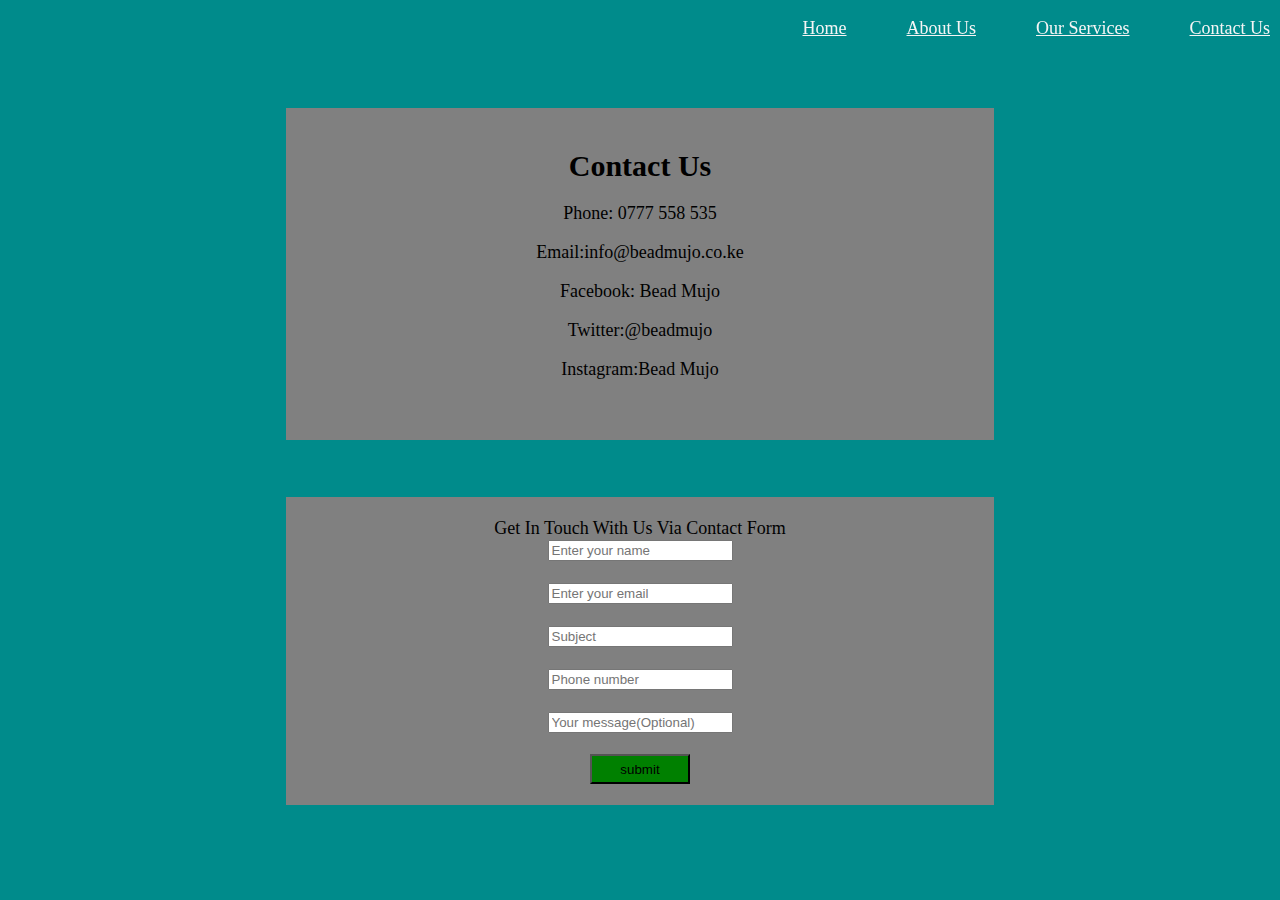
<file: contactus.html>
<!DOCTYPE html>
<html lang="en">
<head>
    <meta charset="UTF-8">
    <meta http-equiv="X-UA-Compatible" content="IE=edge">
    <meta name="viewport" content="width=device-width, initial-scale=1.0">
    <title>Document</title>
    <link rel="stylesheet" href="styles.css">
</head>
<body>
   <ul type="circle" >
        <a href="index.html"><li>Home</li></a>
        <a href="aboutus.html"><li>About Us</li></a>
        <a href="ourservices.html"><li>Our Services</li></a>
        <a href="contactus.html"><li>Contact Us</li></a>
    </ul>
    <section class="form-data">
      <form class="form">
        <h1>Contact Us</h1>
        <p>Phone: 0777 558 535</p>
        <p>Email:info@beadmujo.co.ke</p>
        <p>Facebook: Bead Mujo</p>
        <p>Twitter:@beadmujo</p>
        <p>Instagram:Bead Mujo</p><br>
      </form>
        <p class="p1" id="description"></p><br>
        <form id="Contact-Form" class="form2">
          <label for="">Get In Touch With Us Via Contact Form</label><br>
            <input id="name" type="text" placeholder="Enter your name"><br><br>
            <input id="email" type="text" placeholder="Enter your email"><br><br>
            <input id="subject" type="text" placeholder="Subject"><br><br>
            <input id="number" type="number" placeholder="Phone number"><br><br>
            <input id="message" type="text" placeholder="Your message(Optional)"><br><br>
            <button id="submit" type="submit">submit</button>
        </form>
    </section>
 

</body>
</html>
</file>
<file: styles.css>
h1{
    font-size: 30px;
    text-align: center;
}
h2{
    font-size: 20px;
}
h3{
    font-size: 20px;
    text-align:justify;
    margin-left: 250px;
}
.main{
    position: relative;
    text-align: center;
    font-size: 40px;
    top: 200px;
}

body{
    background-color:darkcyan;
    font-family: 'Times New Roman', Times, serif;
    font-size: 18px;
}
img{
    height:300px ;
    width: 800px;
    border-radius: 10%;
}
.img1{
    width:300px ;
    height: 300px;
    border-radius: 20%;
    margin-left: 100px;
}
.img2{
    width:300px ;
    height: 300px;
    border-radius: 20%;
    margin-left: 100px;
}
.img3{
    width:300px ;
    height: 300px;
    border-radius: 20%;
    margin-left: 100px;
}
 ul {
    margin: 0;
    width: 100%;
    display: flex;
    justify-content: end;
    flex-direction: row;
    position: fixed;
    left: 0;   
    
}
ul li {
    list-style-type: none;
    padding: 10px;
    margin-right: 40px;
    
}
.homeimage{
    height:400px ;
    width: 1250px;
}
.form-data {
    display: grid;
    justify-content: center;
    width: 100%;
    position: relative;
    top: 100px;
    justify-items: center;
    
   
  
}
.form {
    /* width: 100px;
    height: 100px; */
    border: 1px solid grey;
    background-color: grey;
    padding: 20px;
    justify-self: center;
    width: 200%;
    text-align: center;
   
}
#Contact-Form {
    border: 1px solid grey;
    background-color: grey;
    padding: 20px;
    justify-self: center;
    width: 200%;
    text-align: center;
}
/* .form{
    height: 100vh;
    width: 400px;
    background-color: lightcoral;
    margin-top: 2rem;
    margin-left: 400px;
    color: brown;
    font-family: 'Franklin Gothic Medium', 'Arial Narrow', Arial, sans-serif;
    text-align: center;
    padding-top: 30px;

} */
button{
    background-color: green;
    width: 100px;
    height: 30px;
  }
  .transition1{
    width: 500px;
    height: 100px;
    color: whitesmoke;
    font-style:italic;
    font-size: 40px;
    text-align: center;
    transition-property: transform;
    transition-duration: all 5;
    margin-left: 350px;
    margin-top: 100PX;
}
.transition1:hover{
    display: flex;
    justify-content: center;
    align-items: center;
    font-size: 3rem;
}
.transition2{
  width: 500px;
  height: 100px;
  color: whitesmoke;
  font-style: italic;
  text-align: center;
  font-size: 40px;
  transition-property: transform;
  transition-duration: all 5s;
  margin-left: 350px;
}
.transition2:hover{
    display: flex;
    justify-content: center;
    align-items: center;
    font-size: 3rem;
}
/* .form2{
        height: 300px;
        width: 400px;
        margin-left: 400px;
        background-color: lightcoral;
        color: brown;
        font-family: 'Franklin Gothic Medium', 'Arial Narrow', Arial, sans-serif;
        text-align: center;
        padding-top: 50px;
} */
/* .p1{
    text-align: center;
} */
a:link{
    color: whitesmoke;
}
a:visited{
    color:purple;
}
a:hover{
    color: red;
    font-size: 20px;
}
a:active{
    text-transform: uppercase;
}
</file>
